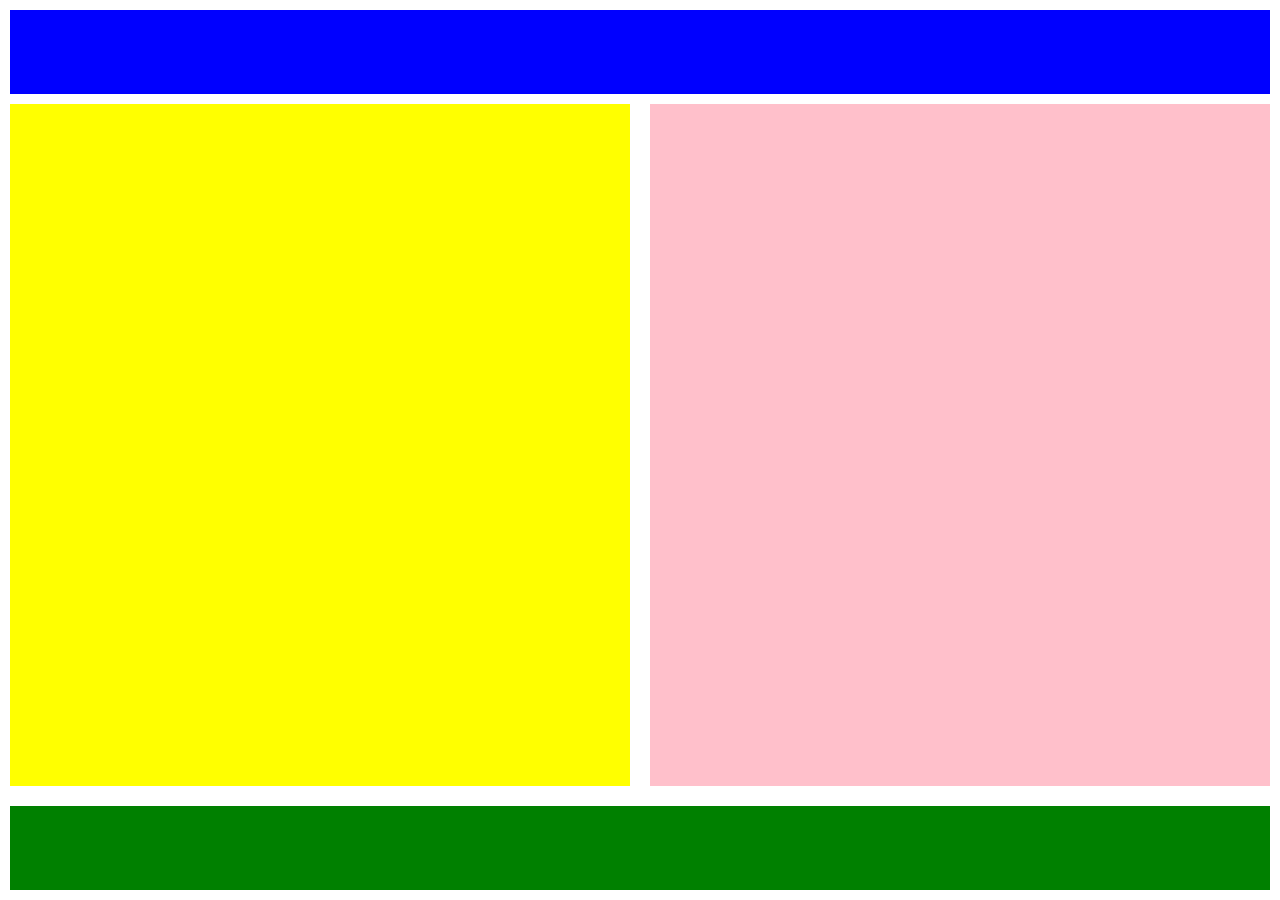
<file: index.html>
<html lang="en">
<head>
    <meta charset="UTF-8">
    <meta name="viewport" content="width=device-width, initial-scale=1.0">
    <link rel="stylesheet" href="style.css">
    <meta http-equiv="X-UA-Compatible" content="ie=edge">
    <title>Document</title>
</head>
<body>

    <div class="section1">
        <div class="div1">

        </div>
    </div>

    <div class="section2">
        <div class="div2">
            
        </div>

        <div class="div3">

        </div>
    </div>

    <div class="section3">
        
    </div>
</body>
</html>
</file>
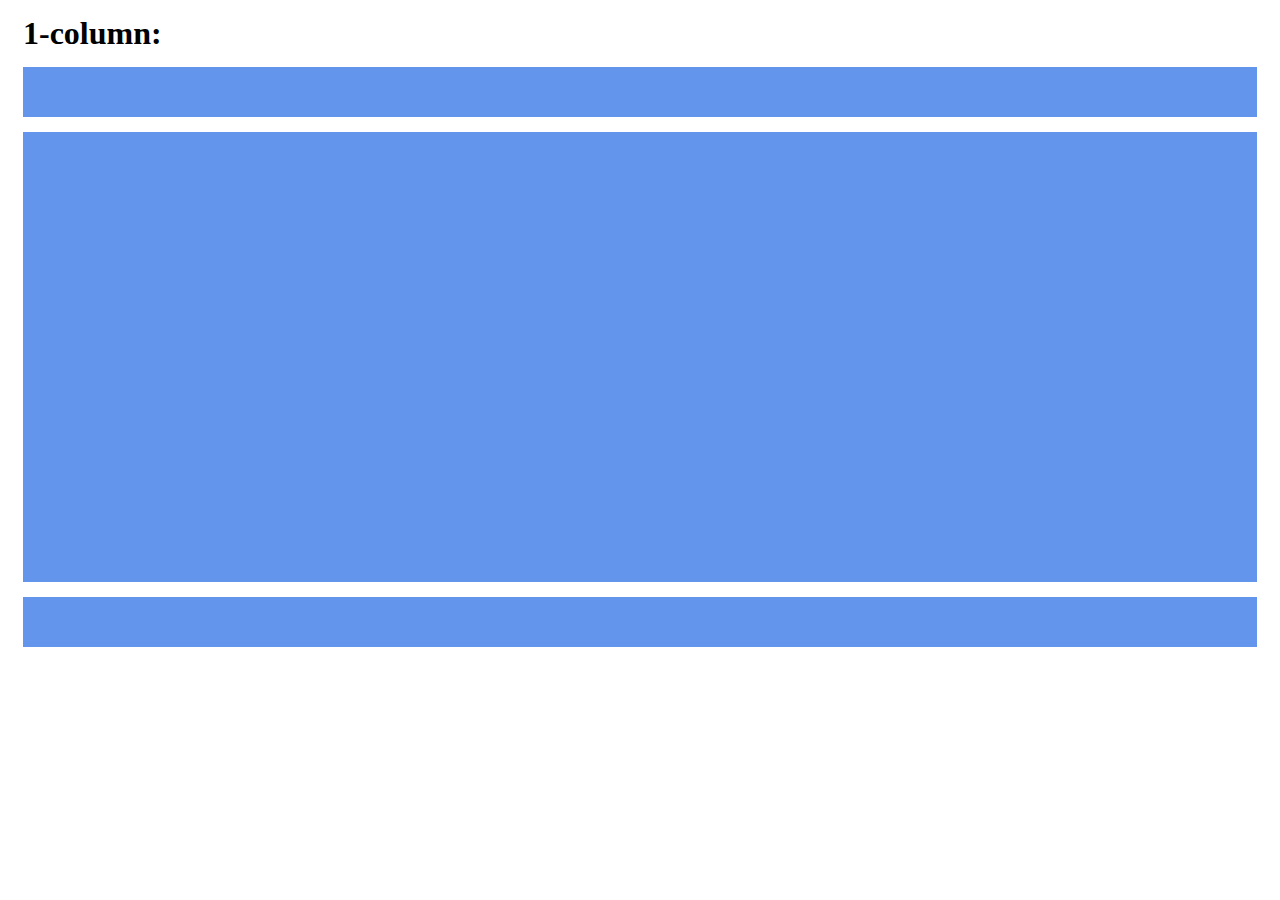
<file: Ejercicio_1/Ejercicio1.html>
<!--git cheacut -b "nombre"
git checaut master
git marge "nombre"
git pull
git push-->


<!DOCTYPE html>
<html lang="en">
<head>
    <meta charset="UTF-8">
    <meta name="viewport" content="width=device-width, initial-scale=1.0">
    <meta http-equiv="X-UA-Compatible" content="ie=edge">
    <link rel="stylesheet" href="Ejercicio1.css">
    <title>Document</title>
</head>
<body>
    <h1 class="margen">1-column: </h1>
    <div class='margen'>
        <div class='secciones'>
          <div class='seccion'>
            <div class='arriba'>
            </div>
          </div>
        </div>
    </div>

    <div class='margen'>
            <div class='secciones'>
              <div class='seccion'>
                <div class='emmedio'>
                </div>
              </div>
            </div>
        </div>

        <div class='margen'>
                <div class='secciones'>
                  <div class='seccion'>
                    <div class='abajo'>
                    </div>
                  </div>
                </div>
            </div>
</body>
</html>
</file>
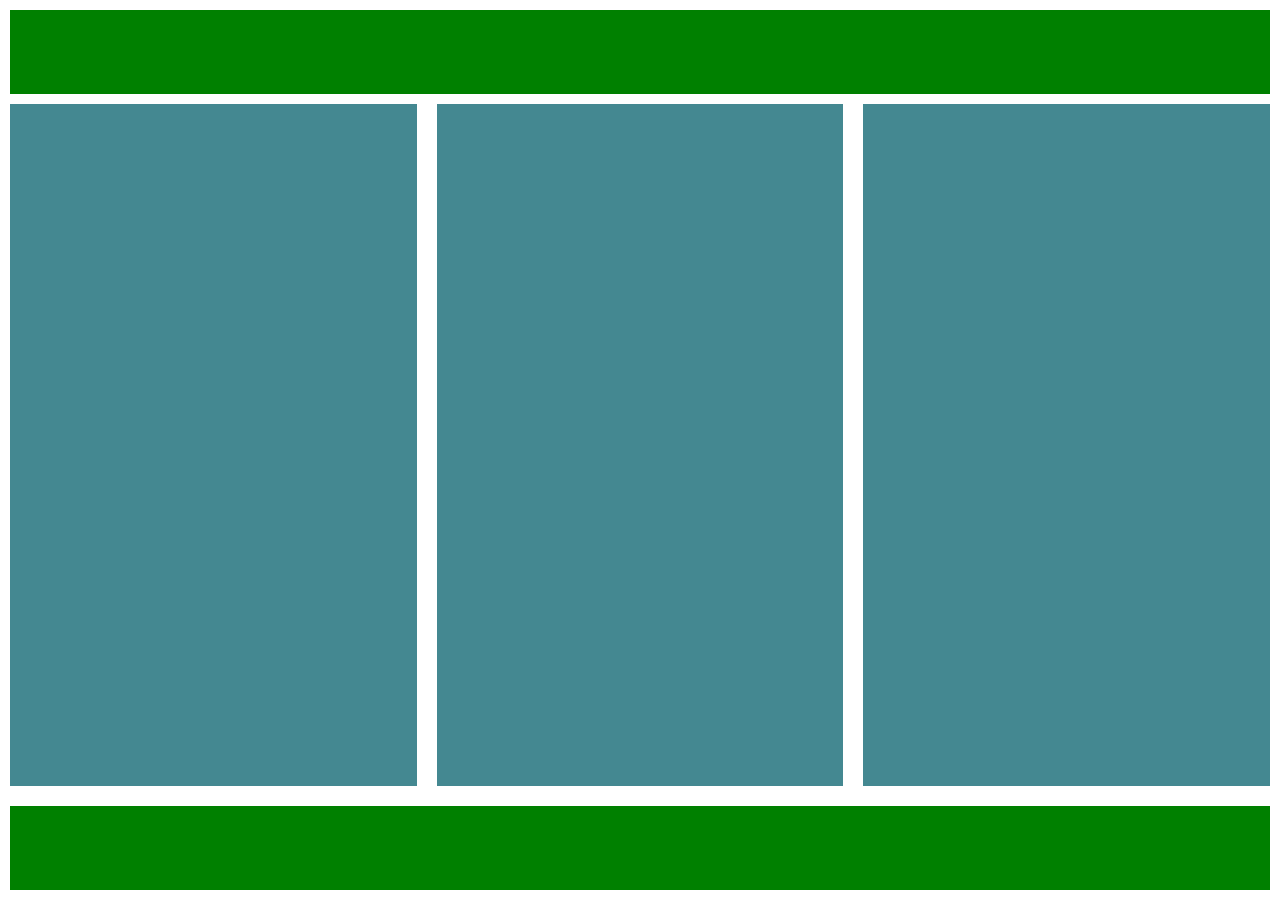
<file: Ejercicio_3/ejercicio3.html>
<html lang="en">
<head>
    <meta charset="UTF-8">
    <meta name="viewport" content="width=device-width, initial-scale=1.0">
    <link rel="stylesheet" href="ejercicio3.css">
    <meta http-equiv="X-UA-Compatible" content="ie=edge">
    <title>Document</title>
</head>
<body>
    <div class="section1">
        <div class="div1">

        </div>
    </div>

    <div class="section2">
        <div class="div1">
            
        </div>

        <div class="div2">

        </div>

        <div class="div3"> 

        </div>
    </div>

    <div class="section3">
        
    </div>
</body>
</html>
</file>
<file: style.css>
html, body{
    width: 100%;
    height: 100%;
    margin: 0;
    padding: 0;
    display: flex;
    flex-direction: column;
}


section{
    width: 100%;
    height: 100%;
    margin: 0;
    padding: 0;
}


.section1{
    background-color: blue;
    flex: 1 0 0px;
    margin: 10px 10px 0 10px;
}

.section2{
    background-color: white;
    flex: 6 0 200px;
    display: flex;  
}

.section3{
    background-color: green;
    flex: 1 0 0px;
    margin: 10px 10px 10px 10px;    
}

.div2{
    flex: 1 0 100px;
    background-color: yellow;
    margin: 10px 10px 10px 10px;
}

.div3{
    flex: 1 0 100px;
    background-color: pink;
    margin: 10px 10px 10px 10px;
}
</file>
<file: Ejercicio_1/Ejercicio1.css>
.margen {
    margin: 15px;
  }
  
  .secciones {
    display: flex;
    width: 100%;
    flex: 1, 0 ;
  }
  
  .seccion {
    display: flex;
    flex-direction: column;
    flex-basis: 100%;
    flex: 1;
  }

  .arriba {
    background-color: cornflowerblue;
    height: 50px;
  }

  .emmedio {
    background-color: cornflowerblue;
    height: 450px;
  }

  .abajo {
    background-color: cornflowerblue;
    height: 50px;
  }
</file>
<file: Ejercicio_3/ejercicio3.css>
html, body{
    width: 100%;
    height: 100%;
    margin: 0;
    padding: 0;
    display: flex;
    flex-direction: column;
}


section{
    width: 100%;
    height: 100%;
    margin: 0;
    padding: 0;
}


.section1{
    background-color: green;
    flex: 1 0 0px;
    margin: 10px 10px 0 10px;
}

.section2{
    background-color: white;
    flex: 6 0 200px;
    display: flex;  
}

.section3{
    background-color: green;
    flex: 1 0 0px;
    margin: 10px 10px 10px 10px;    
}

.div1{
    flex: 1 0 100px;
    background-color: rgb(68, 136, 145);
    margin: 10px 10px 10px 10px;
}

.div2{
    flex: 1 0 100px;
    background-color: rgb(68, 136, 145);
    margin: 10px 10px 10px 10px;
}
.div3{
    flex: 1 0 100px;
    background-color: rgb(68, 136, 145);
    margin: 10px 10px 10px 10px;
}
</file>
